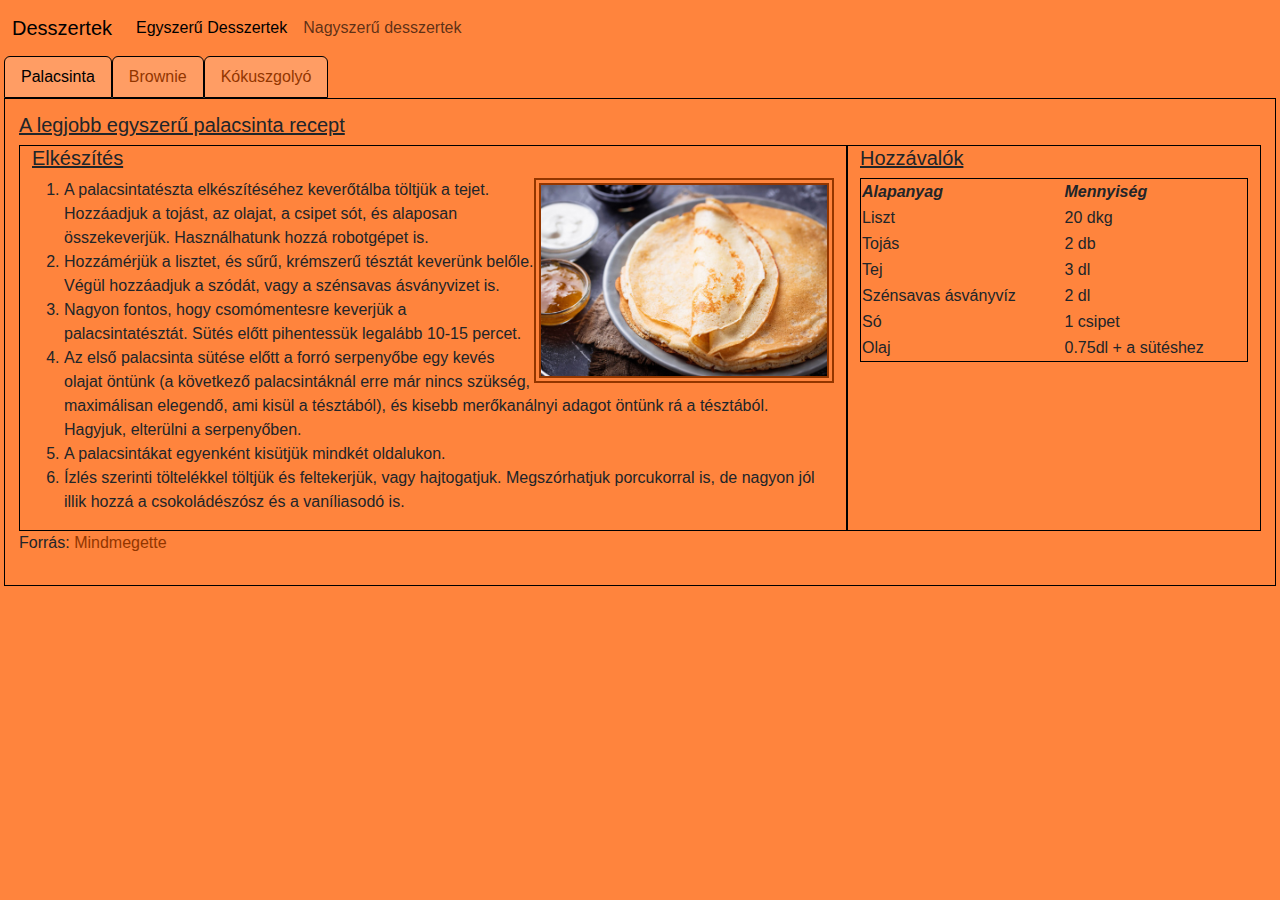
<file: finished_html/egyszeru.html>
<!doctype html>
<html lang="hu">

<head>
  <meta charset="utf-8">
  <meta name="viewport" content="width=device-width, initial-scale=1">
  <title>Egyszerű receptek</title>
  <link href="https://cdn.jsdelivr.net/npm/bootstrap@5.3.3/dist/css/bootstrap.min.css" rel="stylesheet"
    integrity="sha384-QWTKZyjpPEjISv5WaRU9OFeRpok6YctnYmDr5pNlyT2bRjXh0JMhjY6hW+ALEwIH" crossorigin="anonymous">
  <script src="https://cdn.jsdelivr.net/npm/bootstrap@5.3.3/dist/js/bootstrap.bundle.min.js"
    integrity="sha384-YvpcrYf0tY3lHB60NNkmXc5s9fDVZLESaAA55NDzOxhy9GkcIdslK1eN7N6jIeHz"
    crossorigin="anonymous"></script>
  <link rel="stylesheet" href="style.css">
  <link rel="icon" href="images/suti.png">
</head>

<body>
  <nav class="navbar navbar-expand-lg">
    <div class="container-fluid">
      <a class="navbar-brand" href="#">Desszertek</a>
      <button class="navbar-toggler" type="button" data-bs-toggle="collapse" data-bs-target="#navbarSupportedContent"
        aria-controls="navbarSupportedContent" aria-expanded="false" aria-label="Toggle navigation">
        <span class="navbar-toggler-icon"></span>
      </button>

      <div class="collapse navbar-collapse" id="navbarSupportedContent">
        <ul class="navbar-nav me-auto mb-2 mb-lg-0">
          <li class="nav-item">
            <a class="nav-link active" aria-current="page" href="#">Egyszerű Desszertek</a>
          </li>
          <li class="nav-item">
            <a class="nav-link" href="./nagyszeru.html">Nagyszerű desszertek</a>
          </li>
        </ul>
      </div>
    </div>
  </nav>
  <div id="receptek" class="ms-1 me-1">
    <ul class="nav nav-tabs receptekMenu" role="tablist">
      <li class="nav-item" role="presentation">
        <button class="nav-link active" id="palacsinta-tab" data-bs-toggle="tab" data-bs-target="#palacsinta-tab-pane"
          type="button" role="tab" aria-controls="palacsinta-tab" aria-selected="true">Palacsinta</button>
      </li>
      <li class="nav-item" role="presentation">
        <button class="nav-link" id="brownie-tab" data-bs-toggle="tab" data-bs-target="#brownie-tab-pane" type="button"
          role="tab" aria-controls="brownie-tab-pane" aria-selected="false">Brownie</button>
      </li>
      <li class="nav-item" role="presentation">
        <button class="nav-link" id="kokuszgolyo-tab" data-bs-toggle="tab" data-bs-target="#kokuszgolyo-tab-pane"
          type="button" role="tab" aria-controls="kokuszgolyo-tab-pane" aria-selected="false">Kókuszgolyó</button>
      </li>
    </ul>
    <div class="tab-content border border-black receptekContent">
      <div class="tab-pane fade show active" id="palacsinta-tab-pane" role="tabpanel" aria-labelledby="palacsinta-tab"
        tabindex="0">
        <div class="tab-content-inner p-1">
          <h5>A legjobb egyszerű palacsinta recept</h5>
          <div class="row ms-0 me-0">
            <div class="col-md-8 border border-black">
              <h5>Elkészítés</h5>
              <img src="images/palacsinta.jpg" alt="Palacsinta készen" title="Palacsinta készen">
              <ol>
                <li>A palacsintatészta elkészítéséhez keverőtálba töltjük a tejet. Hozzáadjuk a tojást, az olajat, a
                  csipet sót, és alaposan összekeverjük. Használhatunk hozzá robotgépet is.</li>
                <li>Hozzámérjük a lisztet, és sűrű, krémszerű tésztát keverünk belőle. Végül hozzáadjuk a szódát, vagy a
                  szénsavas ásványvizet is.</li>
                <li>Nagyon fontos, hogy csomómentesre keverjük a palacsintatésztát. Sütés előtt pihentessük legalább
                  10-15 percet.</li>
                <li>Az első palacsinta sütése előtt a forró serpenyőbe egy kevés olajat öntünk (a következő
                  palacsintáknál erre már nincs szükség, maximálisan elegendő, ami kisül a tésztából), és kisebb
                  merőkanálnyi adagot öntünk rá a tésztából. Hagyjuk, elterülni a serpenyőben.</li>
                <li>A palacsintákat egyenként kisütjük mindkét oldalukon.</li>
                <li>Ízlés szerinti töltelékkel töltjük és feltekerjük, vagy hajtogatjuk. Megszórhatjuk porcukorral is,
                  de nagyon jól illik hozzá a csokoládészósz és a vaníliasodó is. </li>
              </ol>
            </div>
            <div class="col-md-4 border border-black">
              <h5>Hozzávalók</h5>
              <table class="border border-black osszetevok">
                <tr>
                  <th>Alapanyag</th>
                  <th>Mennyiség</th>
                </tr>
                <tr>
                  <td>Liszt</td>
                  <td>20 dkg</td>
                </tr>
                <tr>
                  <td>Tojás</td>
                  <td>2 db</td>
                </tr>
                <tr>
                  <td>Tej</td>
                  <td>3 dl</td>
                </tr>
                <tr>
                  <td>Szénsavas ásványvíz</td>
                  <td>2 dl</td>
                </tr>
                <tr>
                  <td>Só</td>
                  <td>1 csipet</td>
                </tr>
                <tr>
                  <td>Olaj</td>
                  <td>0.75dl + a sütéshez</td>
                </tr>
              </table>
            </div>
          </div>
          <div class="footerss">
            <p>Forrás: <a href="https://www.mindmegette.hu/a-legjobb-palacsintateszta.recept/" target="_blank">Mindmegette</a></p>
          </div>
        </div>
      </div>
      <div class="tab-pane fade" id="brownie-tab-pane" role="tabpanel" aria-labelledby="brownie-tab" tabindex="0">
        <div class="tab-content-inner p-1">
          <h5>Duplacsokis brownie egyszerűen</h5>
          <div class="row ms-0 me-0">
            <div class="col-md-8 border border-black">
              <h5>Elkészítés</h5>
              <img src="images/brownie.jpg" alt="Brownie készen" title="Brownie készen">
              <ol>
                <li>A duplacsokis brownie elkészítéséhez a vajat és a csokidarabok kétharmadát egy nagyobb üvegtálba
                  tesszük, és a mikróban másfél perc alatt megolvasztjuk. Ha kivettük, 3 percig pihentetjük, hogy a
                  csokoládé teljesen felolvadjon a vajban, és egy kicsit besűrűsödjön, majd simára keverjük a masszát.
                </li>
                <li>Beletesszük a cukrokat, a sót és a vaníliakivonatot, majd alaposan összedolgozzuk. Ha összeállt a
                  cukros massza, beletesszük a tojásokat, beleszitáljuk a lisztet és a kakaóport, összekeverjük, majd
                  maradék csokit is hozzáadjuk, és egyenletesen elkeverjük.</li>
                <li>Olajspray-vel befújt, sütőpapírral bélelt tepsibe öntjük a tésztát, és 180 fokon 35-40 perc alatt
                  készre sütjük. </li>

              </ol>
            </div>
            <div class="col-md-4 border border-black">
              <h5>Hozzávalók</h5>
              <table class="border border-black osszetevok">
                <tr>
                  <th>Alapanyag</th>
                  <th>Mennyiség</th>
                </tr>
                <tr>
                  <td>Vaj</td>
                  <td>23 dkg</td>
                </tr>
                <tr>
                  <td>Étcsokoládé</td>
                  <td>26 dkg</td>
                </tr>
                <tr>
                  <td>Porcukor</td>
                  <td>30 dkg</td>
                </tr>
                <tr>
                  <td>Barna cukor</td>
                  <td>16.5 dkg</td>
                </tr>
                <tr>
                  <td>Só</td>
                  <td>1 tk</td>
                </tr>
                <tr>
                  <td>Vaníliakivonat</td>
                  <td>1 tk</td>
                </tr>
                <tr>
                  <td>Tojás</td>
                  <td>3 db</td>
                </tr>
                <tr>
                  <td>Teljes kiörlésű liszt</td>
                  <td>15.5 dkg</td>
                </tr>
                <tr>
                  <td>Kakaópor</td>
                  <td>4 dkg</td>
                </tr>
                <tr>
                  <td>Olajspray</td>
                </tr>
              </table>
            </div>
          </div>
          <div class="footers">
            <p>Forrás: <a href="https://www.mindmegette.hu/duplacsokis-brownie-egyszeruen.recept/" target="_blank">Mindmegette</a></p>
          </div>
        </div>
      </div>
      <div class="tab-pane fade" id="kokuszgolyo-tab-pane" role="tabpanel" aria-labelledby="kokuszgolyo-tab"
        tabindex="0">
        <div class="tab-content-inner p-1">
          <h5>Kókuszgolyó pofonegyszerűen</h5>
          <div class="row ms-0 me-0">
            <div class="col-md-8 border border-black">
              <h5>Elkészítés</h5>
              <img src="images/kokuszgolyo.jpg" alt="Kókuszgolyó készen" title="Kókuszgolyó készen">
              <ol>
                <li>A kókuszgolyó elkészítéséhez a háztartási kekszet ledaráljuk, elkeverjük a szobahőmérsékletű vajjal,
                  a porcukorral, a vaníliás cukorral, a kakaóval, a tejjel és a rumaromával.
                </li>
                <li>Nedves kézzel golyókat formálunk a masszából, és egyenként megforgatjuk őket a kókuszreszelékben.
                </li>
                <li>A kész kókuszgolyókat fóliával letakarva kb. 2 órára a hűtőszekrénybe tesszük, hogy megkeményedjenek
                  egy kicsit.</li>

              </ol>
            </div>
            <div class="col-md-4 border border-black">
              <h5>Hozzávalók</h5>
              <table class="border border-black osszetevok">
                <tr>
                  <th>Alapanyag</th>
                  <th>Mennyiség</th>
                </tr>
                <tr>
                  <td>Darált háztartási keksz</td>
                  <td>50 dkg</td>
                </tr>
                <tr>
                  <td>Vaj</td>
                  <td>10 dkg</td>
                </tr>
                <tr>
                  <td>Porcukor</td>
                  <td>10 dkg</td>
                </tr>
                <tr>
                  <td>Vaniliás cukor</td>
                  <td>1 csomag</td>
                </tr>
                <tr>
                  <td>Kakaó</td>
                  <td>2 ek</td>
                </tr>
                <tr>
                  <td>Tej</td>
                  <td>2 dl</td>
                </tr>
                <tr>
                  <td>Rumaroma</td>
                  <td>0.5 tk</td>
                </tr>
                <tr>
                  <td>Kókuszreszelék</td>
                  <td>10 dkg</td>
                </tr>

              </table>
            </div>
          </div>
          <div class="footers">
            <p>Forrás: <a href="https://www.mindmegette.hu/kokuszgolyo-pofonegyszeruen.recept/" target="_blank">Mindmegette</a></p>
          </div>
        </div>
      </div>
    </div>
</body>
</html>
</file>
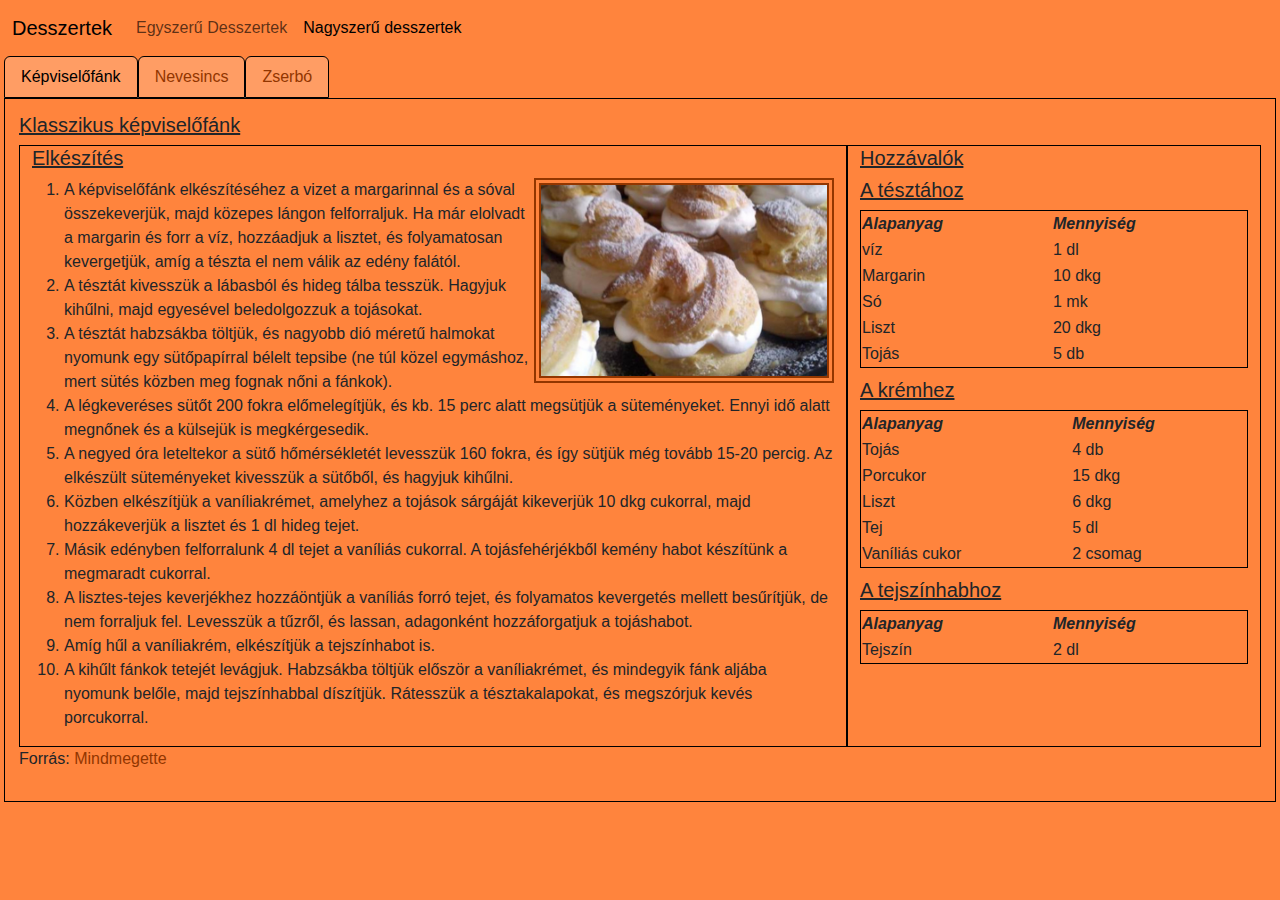
<file: finished_html/nagyszeru.html>
<!doctype html>
<html lang="en">

<head>
  <meta charset="utf-8">
  <meta name="viewport" content="width=device-width, initial-scale=1">
  <title>Nagyszerű receptek</title>
  <link href="https://cdn.jsdelivr.net/npm/bootstrap@5.3.3/dist/css/bootstrap.min.css" rel="stylesheet"
    integrity="sha384-QWTKZyjpPEjISv5WaRU9OFeRpok6YctnYmDr5pNlyT2bRjXh0JMhjY6hW+ALEwIH" crossorigin="anonymous">
  <script src="https://cdn.jsdelivr.net/npm/bootstrap@5.3.3/dist/js/bootstrap.bundle.min.js"
    integrity="sha384-YvpcrYf0tY3lHB60NNkmXc5s9fDVZLESaAA55NDzOxhy9GkcIdslK1eN7N6jIeHz"
    crossorigin="anonymous"></script>
  <link rel="stylesheet" href="style.css">
  <link rel="icon" href="images/suti.png">
</head>

<body>

  <nav class="navbar navbar-expand-lg">
    <div class="container-fluid">
      <a class="navbar-brand" href="#">Desszertek</a>
      <button class="navbar-toggler" type="button" data-bs-toggle="collapse" data-bs-target="#navbarSupportedContent"
        aria-controls="navbarSupportedContent" aria-expanded="false" aria-label="Toggle navigation">
        <span class="navbar-toggler-icon"></span>
      </button>

      <div class="collapse navbar-collapse" id="navbarSupportedContent">
        <ul class="navbar-nav me-auto mb-2 mb-lg-0">
          <li class="nav-item">
            <a class="nav-link" aria-current="page" href="./egyszeru.html">Egyszerű Desszertek</a>
          </li>
          <li class="nav-item">
            <a class="nav-link active" href="#">Nagyszerű desszertek</a>
          </li>


        </ul>

      </div>
    </div>
  </nav>

  <div id="receptek" class="ms-1 me-1">

    <ul class="nav nav-tabs receptekMenu" role="tablist">
      <li class="nav-item" role="presentation">
        <button class="nav-link active" id="kepviselo-tab" data-bs-toggle="tab" data-bs-target="#kepviselo-tab-pane"
          type="button" role="tab" aria-controls="kepviselo-tab" aria-selected="true">Képviselőfánk</button>
      </li>
      <li class="nav-item" role="presentation">
        <button class="nav-link" id="nevesincs-tab" data-bs-toggle="tab" data-bs-target="#nevesincs-tab-pane"
          type="button" role="tab" aria-controls="nevesincs-tab-pane" aria-selected="false">Nevesincs</button>
      </li>
      <li class="nav-item" role="presentation">
        <button class="nav-link" id="zserbo-tab" data-bs-toggle="tab" data-bs-target="#zserbo-tab-pane" type="button"
          role="tab" aria-controls="zserbo-tab-pane" aria-selected="false">Zserbó</button>
      </li>
    </ul>
    <div class="tab-content border border-black receptekContent">
      <div class="tab-pane fade show active" id="kepviselo-tab-pane" role="tabpanel" aria-labelledby="kepviselo-tab"
        tabindex="0">
        <div class="tab-content-inner p-1">
          <h5>Klasszikus képviselőfánk</h5>
          <div class="row ms-0 me-0">
            <div class="col-md-8 border border-black">
              <h5>Elkészítés</h5>
              <img src="images/kepviselofank.jpg" alt="Klasszikus képviselőfánk" title="Klasszikus képviselőfánk">
              <ol>
                <li>A képviselőfánk elkészítéséhez a vizet a margarinnal és a sóval összekeverjük, majd
                  közepes lángon felforraljuk. Ha már elolvadt a margarin és forr a víz, hozzáadjuk a
                  lisztet, és folyamatosan kevergetjük, amíg a tészta el nem válik az edény falától.
                </li>
                <li>A tésztát kivesszük a lábasból és hideg tálba tesszük. Hagyjuk kihűlni, majd
                  egyesével beledolgozzuk a tojásokat.</li>
                <li>A tésztát habzsákba töltjük, és nagyobb dió méretű halmokat nyomunk egy sütőpapírral
                  bélelt tepsibe (ne túl közel egymáshoz, mert sütés közben meg fognak nőni a fánkok).
                </li>
                <li>A légkeveréses sütőt 200 fokra előmelegítjük, és kb. 15 perc alatt megsütjük a
                  süteményeket. Ennyi idő alatt megnőnek és a külsejük is megkérgesedik.</li>
                <li>A negyed óra leteltekor a sütő hőmérsékletét levesszük 160 fokra, és így sütjük még
                  tovább 15-20 percig. Az elkészült süteményeket kivesszük a sütőből, és hagyjuk
                  kihűlni.</li>
                <li>Közben elkészítjük a vaníliakrémet, amelyhez a tojások sárgáját kikeverjük 10 dkg
                  cukorral, majd hozzákeverjük a lisztet és 1 dl hideg tejet.</li>
                <li>Másik edényben felforralunk 4 dl tejet a vaníliás cukorral. A tojásfehérjékből
                  kemény habot készítünk a megmaradt cukorral.</li>
                <li>A lisztes-tejes keverjékhez hozzáöntjük a vaníliás forró tejet, és folyamatos
                  kevergetés mellett besűrítjük, de nem forraljuk fel. Levesszük a tűzről, és lassan,
                  adagonként hozzáforgatjuk a tojáshabot.</li>
                <li>Amíg hűl a vaníliakrém, elkészítjük a tejszínhabot is.</li>
                <li>A kihűlt fánkok tetejét levágjuk. Habzsákba töltjük először a vaníliakrémet, és
                  mindegyik fánk aljába nyomunk belőle, majd tejszínhabbal díszítjük. Rátesszük a
                  tésztakalapokat, és megszórjuk kevés porcukorral.</li>
              </ol>
            </div>
            <div class="col-md-4 border border-black">
              <h5>Hozzávalók</h5>
              <h5>A tésztához</h5>
              <table class="border border-black osszetevok">
                <tr>
                  <th>Alapanyag</th>
                  <th>Mennyiség</th>
                </tr>
                <tr>
                  <td>víz</td>
                  <td>1 dl</td>
                </tr>
                <tr>
                  <td>Margarin</td>
                  <td>10 dkg</td>
                </tr>
                <tr>
                  <td>Só</td>
                  <td>1 mk</td>
                </tr>
                <tr>
                  <td>Liszt</td>
                  <td>20 dkg</td>
                </tr>
                <tr>
                  <td>Tojás</td>
                  <td>5 db</td>
                </tr>

              </table>
              <h5>A krémhez</h5>
              <table class="border border-black osszetevok">
                <tr>
                  <th>Alapanyag</th>
                  <th>Mennyiség</th>
                </tr>
                <tr>
                  <td>Tojás</td>
                  <td>4 db</td>
                </tr>
                <tr>
                  <td>Porcukor</td>
                  <td>15 dkg</td>
                </tr>
                <tr>
                  <td>Liszt</td>
                  <td>6 dkg</td>
                </tr>
                <tr>
                  <td>Tej</td>
                  <td>5 dl</td>
                </tr>
                <tr>
                  <td>Vaníliás cukor</td>
                  <td>2 csomag</td>
                </tr>

              </table>
              <h5>A tejszínhabhoz</h5>
              <table class="border border-black osszetevok">
                <tr>
                  <th>Alapanyag</th>
                  <th>Mennyiség</th>
                </tr>
                <tr>
                  <td>Tejszín</td>
                  <td>2 dl</td>
                </tr>

              </table>
            </div>
          </div>
          <div class="footerss">
            <p>Forrás: <a href="https://www.mindmegette.hu/klasszikus-kepviselofank.recept/" target="_blank">Mindmegette</a>
            </p>
          </div>

        </div>

      </div>
      <div class="tab-pane fade" id="nevesincs-tab-pane" role="tabpanel" aria-labelledby="nevesincs-tab" tabindex="0">
        <div class="tab-content-inner p-1">
          <h5>Nevesincs krémes</h5>
          <div class="row ms-0 me-0">
            <div class="col-md-8 border border-black">
              <h5>Elkészítés</h5>
              <img src="images/nevesincs.jpg" alt="Nevesincs készen" title="Nevesincs készen">
              <ol>
                <li>A tészta hozzávalóit összegyúrjuk, 3-4 órát állni hagyjuk, hűtőbe tesszük.</li>
                <li>A tésztát 2 egyenlő részre osztjukés az egyiket 22*34 cm-es tepsi hátulján, 180
                  fokon 8-10 perc alatt megsütjük.</li>
                <li>A másik tésztát is kinyújtjuk, majd belefektetjük a tepsibe.</li>
                <li>A töltelékhez hozzávalóit elkészítjük az egész tojásokat a cukorral 12 perc alatt
                  habosra keverjük. A diót, kakaóport a sütőporral elkeverjük, majd óvatosan a tojásos
                  masszába keverjük.</li>
                <li>A kész tölteléket a tésztára öntjük és 180 fokra melegített sütőben megsütjük kb 30
                  perc alatt. Tűpróbát végezzünk!</li>
                <li>A krémhez a tejben elkeverjük a pudingporokat, majd sűrűre felfőzzük. Még langyosan
                  hozzáadjuk a cukrot és a margarint, majd alaposan kihabosítjuk.</li>
                <li>A kész krémet a diós rétegre kenjük, befedjük az előzőleg megsütött lappal és egy
                  éjszakára hűvös helyre tesszük.</li>
                <li>Másnap porcukorral megszórjuk, ízlés szerint felszeleteljük és tálaljuk.</li>
              </ol>
            </div>
            <div class="col-md-4 border border-black">
              <h5>Hozzávalók</h5>
              <h5>A tésztához</h5>
              <table class="border border-black osszetevok">
                <tr>
                  <th>Alapanyag</th>
                  <th>Mennyiség</th>
                </tr>
                <tr>
                  <td>Lisz</td>
                  <td>10 dkg</td>
                </tr>
                <tr>
                  <td>Margarin</td>
                  <td>16 dkg</td>
                </tr>
                <tr>
                  <td>Tojássárgája</td>
                  <td>1 db</td>
                </tr>
                <tr>
                  <td>Só</td>
                  <td>1 csipet</td>
                </tr>
                <tr>
                  <td>Víz</td>
                  <td>3 ek</td>
                </tr>

              </table>
              <h5>A töltelékhez</h5>
              <table class="border border-black osszetevok">
                <tr>
                  <th>Alapanyag</th>
                  <th>Mennyiség</th>
                </tr>
                <tr>
                  <td>Tojás</td>
                  <td>6 db</td>
                </tr>
                <tr>
                  <td>Cukor</td>
                  <td>20 dkg</td>
                </tr>
                <tr>
                  <td>Darált dió</td>
                  <td>15 dkg</td>
                </tr>
                <tr>
                  <td>Kakaópor</td>
                  <td>4 ek</td>
                </tr>
                <tr>
                  <td>Sütőpor</td>
                  <td>12 g</td>
                </tr>

              </table>
              <h5>A krémhez</h5>
              <table class="border border-black osszetevok">
                <tr>
                  <th>Alapanyag</th>
                  <th>Mennyiség</th>
                </tr>
                <tr>
                  <td>Tej</td>
                  <td>5 dl</td>
                </tr>
                <tr>
                  <td>Vaníliás cukor</td>
                  <td>2 csomag</td>
                </tr>
                <tr>
                  <td>Margarin</td>
                  <td>15 dkg/td>
                </tr>
                <tr>
                  <td>Cukor</td>
                  <td>15 dkg</td>
                </tr>

              </table>
            </div>
          </div>
          <div class="footers">
            <p>Forrás: <a href="https://receptneked.hu/edes-sutemenyek/nevesincs-kremes/" target="_blank">Receptneked.hu</a>
            </p>
          </div>
        </div>
      </div>
      <div class="tab-pane fade" id="zserbo-tab-pane" role="tabpanel" aria-labelledby="zserbo-tab" tabindex="0">
        <div class="tab-content-inner p-1">
          <h5>Zserbó – az eredeti</h5>
          <div class="row ms-0 me-0">
            <div class="col-md-8 border border-black">
              <h5>Elkészítés</h5>
              <ol>
                <li>A meglangyosított tejet összekeverjük 1 tk cukorral, majd belemorzsoljuk az
                  élesztőt, és hagyjuk felfutni.</li>
                <li>A lisztben elmorzsoljuk a felkockázott, hideg vajat. Hozzáadjuk a sót, a megmaradt
                  cukrot, a felfuttatott élesztőt, valamint a tojássárgájákat, és alaposan
                  összedolgozzuk az egészet. Az így kapott tésztát három egyenlő részre osztjuk, majd
                  folpakba csomagolva mindegyiket 1 órán keresztül kelesztjük.
                </li>
                <li>A töltelékhez összekeverjük a darált diót, a porcukrot és a vaníliás cukrot. A
                  lekvárt simára keverjük.</li>
                <li>Lisztezett deszkán kinyújtjuk a megkelt tésztákat kb. 30 × 40 cm-es téglalapokká.
                  Elosztjuk két tésztalapon a lekvárt és a diós tölteléket, egymásra helyezzük őket,
                  ezután befedjük az utolsó lappal.</li>
                <li>A zserbót tepsibe tesszük, és 170 fokra előmelegített sütőben 40-45 percig sütjük.
                  Kivesszük, és hagyjuk kihűlni.</li>
                <li>A csokimázhoz sűrű szirupot főzünk a cukorból és 1 dl forró vízből. A tűzről levéve
                  beleszórjuk a felaprított étcsokoládét, és kevergetve hagyjuk felolvadni. Ha kihűlt,
                  de még folyós, belekeverünk 1/2 tk vizet és a villával felvert tojásfehérjét.</li>
                <li>A mázt a süti tetejére simítjuk, és hagyjuk megszilárdulni. Felszeletelve kínáljuk.
                </li>

              </ol>
            </div>
            <div class="col-md-4 border border-black ">
              <h5>Hozzávalók</h5>
              <h5>A tésztához</h5>
              <table class="border border-black osszetevok">
                <tr>
                  <th>Alapanyag</th>
                  <th>Mennyiség</th>
                </tr>
                <tr>
                  <td>Tej</td>
                  <td>1.5 dl</td>
                </tr>
                <tr>
                  <td>Cukor</td>
                  <td>5 dkg</td>
                </tr>
                <tr>
                  <td>Élesztő</td>
                  <td>1.5 dkg</td>
                </tr>
                <tr>
                  <td>Liszt</td>
                  <td>50 dkg</td>
                </tr>
                <tr>
                  <td>Vaj</td>
                  <td>15 dkg</td>
                </tr>
                <tr>
                  <td>Só</td>
                  <td>1 csipet</td>
                </tr>
                <tr>
                  <td>Tojássárgája</td>
                  <td>2 db</td>
                </tr>

              </table>
              <h5>A töltelékhez</h5>
              <table class="border border-black osszetevok">
                <tr>
                  <th>Alapanyag</th>
                  <th>Mennyiség</th>
                </tr>
                <tr>
                  <td>Darált dió</td>
                  <td>25 dkg</td>
                </tr>
                <tr>
                  <td>Porcukor</td>
                  <td>20 dkg</td>
                </tr>
                <tr>
                  <td>Vaníliás cukor</td>
                  <td>2 dkg</td>
                </tr>
                <tr>
                  <td>Baracklekvár</td>
                  <td>75 dkg</td>
                </tr>
              </table>
              <h5>A mázhoz</h5>
              <table class="border border-black osszetevok">
                <tr>
                  <th>Alapanyag</th>
                  <th>Mennyiség</th>
                </tr>
                <tr>
                  <td>Cukor</td>
                  <td>15 dkg</td>
                </tr>
                <tr>
                  <td>Étcsokoládé</td>
                  <td>10 dkg</td>
                </tr>
                <tr>
                  <td>Tojásfehérje</td>
                  <td>1 db</td>
                </tr>

              </table>
            </div>
          </div>
          <div class="footers">
            <p>Forrás: <a href="https://www.mindmegette.hu/zserbo-az-eredeti-recept.recept/" target="_blank">Mindmegette</a>
            </p>
          </div>
        </div>
      </div>
    </div>
  </div>


</body>

</html>
</file>
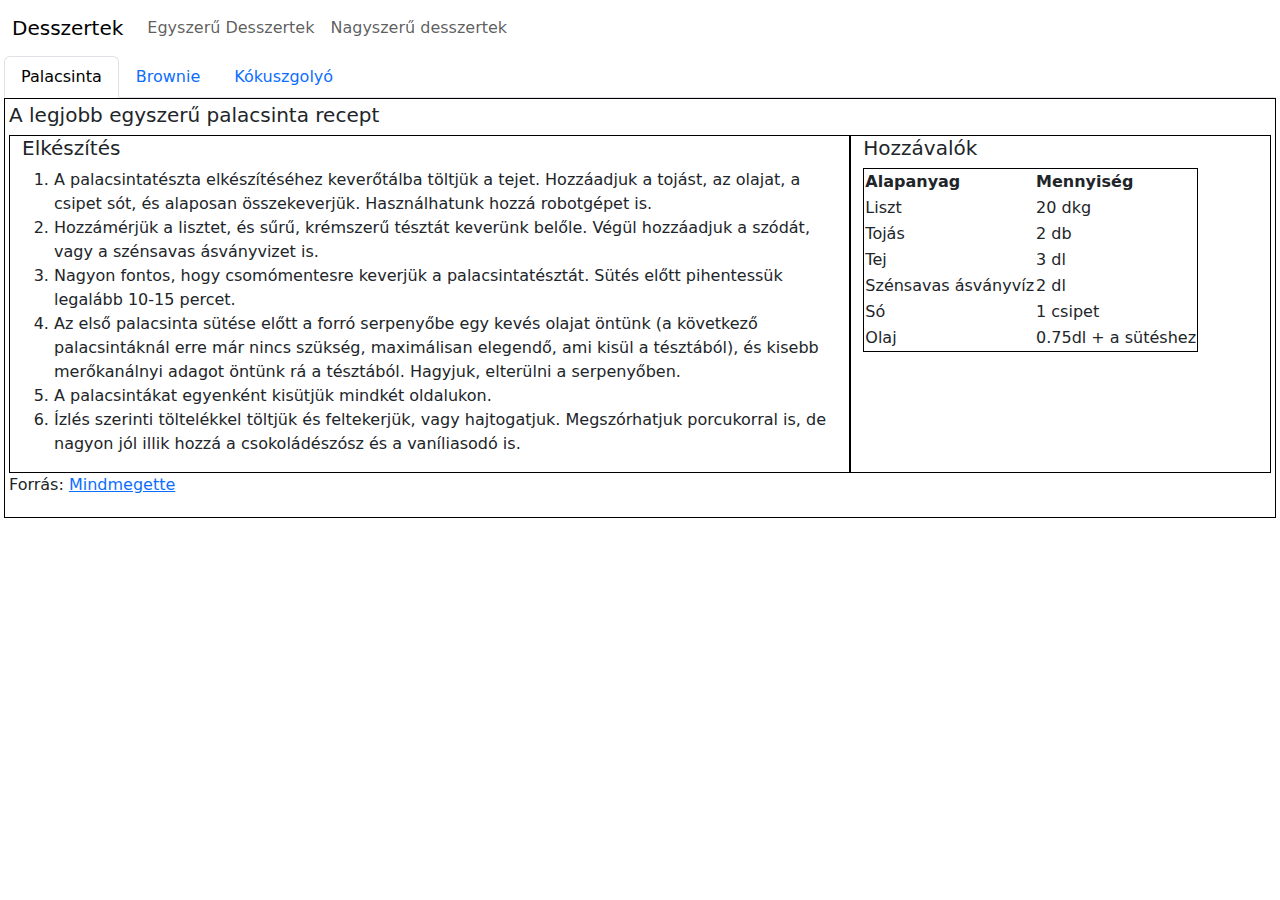
<file: html/egyszeru.html>
<!doctype html>
<html >

<head>
  
  <meta name="viewport" content="width=device-width, initial-scale=1">
  <title>Egyszerű receptek</title>
  <link href="https://cdn.jsdelivr.net/npm/bootstrap@5.3.3/dist/css/bootstrap.min.css" rel="stylesheet"
    integrity="sha384-QWTKZyjpPEjISv5WaRU9OFeRpok6YctnYmDr5pNlyT2bRjXh0JMhjY6hW+ALEwIH" crossorigin="anonymous">
  <script src="https://cdn.jsdelivr.net/npm/bootstrap@5.3.3/dist/js/bootstrap.bundle.min.js"
    integrity="sha384-YvpcrYf0tY3lHB60NNkmXc5s9fDVZLESaAA55NDzOxhy9GkcIdslK1eN7N6jIeHz"
    crossorigin="anonymous"></script>
  
</head>

<body>
  <nav class="navbar navbar-expand-lg">
    <div class="container-fluid">
      <a class="navbar-brand" href="#">Desszertek</a>
      <button class="navbar-toggler" type="button" data-bs-toggle="collapse" data-bs-target="#navbarSupportedContent"
        aria-controls="navbarSupportedContent" aria-expanded="false" aria-label="Toggle navigation">
        <span class="navbar-toggler-icon"></span>
      </button>

      <div class="collapse navbar-collapse" id="navbarSupportedContent">
        <ul class="navbar-nav me-auto mb-2 mb-lg-0">
          <li class="nav-item">
            <a class="nav-link" aria-current="page" href="">Egyszerű Desszertek</a>
          </li>
          <li class="nav-item">
            <a class="nav-link" href="">Nagyszerű desszertek</a>
          </li>
        </ul>
      </div>
    </div>
  </nav>
  <div id="receptek" class="ms-1 me-1">
    <ul class="nav nav-tabs receptekMenu" role="tablist">
      <li class="nav-item" role="presentation">
        <button class="nav-link active" id="palacsinta-tab" data-bs-toggle="tab" data-bs-target="#palacsinta-tab-pane"
          type="button" role="tab" aria-controls="palacsinta-tab" aria-selected="true">Palacsinta</button>
      </li>
      <li class="nav-item" role="presentation">
        <button class="nav-link" id="brownie-tab" data-bs-toggle="tab" data-bs-target="#brownie-tab-pane" type="button"
          role="tab" aria-controls="brownie-tab-pane" aria-selected="false">Brownie</button>
      </li>
      <li class="nav-item" role="presentation">
        <button class="nav-link" id="kokuszgolyo-tab" data-bs-toggle="tab" data-bs-target="#kokuszgolyo-tab-pane"
          type="button" role="tab" aria-controls="kokuszgolyo-tab-pane" aria-selected="false">Kókuszgolyó</button>
      </li>
    </ul>
    <div class="tab-content border border-black receptekContent">
      <div class="tab-pane fade show active" id="palacsinta-tab-pane" role="tabpanel" aria-labelledby="palacsinta-tab"
        tabindex="0">
        <div class="tab-content-inner p-1">
          <h5>A legjobb egyszerű palacsinta recept</h5>
          <div class="row ms-0 me-0">
            <div class="col-md-8 border border-black">
              <h5>Elkészítés</h5>
              <ol>
                <li>A palacsintatészta elkészítéséhez keverőtálba töltjük a tejet. Hozzáadjuk a tojást, az olajat, a
                  csipet sót, és alaposan összekeverjük. Használhatunk hozzá robotgépet is.</li>
                <li>Hozzámérjük a lisztet, és sűrű, krémszerű tésztát keverünk belőle. Végül hozzáadjuk a szódát, vagy a
                  szénsavas ásványvizet is.</li>
                <li>Nagyon fontos, hogy csomómentesre keverjük a palacsintatésztát. Sütés előtt pihentessük legalább
                  10-15 percet.</li>
                <li>Az első palacsinta sütése előtt a forró serpenyőbe egy kevés olajat öntünk (a következő
                  palacsintáknál erre már nincs szükség, maximálisan elegendő, ami kisül a tésztából), és kisebb
                  merőkanálnyi adagot öntünk rá a tésztából. Hagyjuk, elterülni a serpenyőben.</li>
                <li>A palacsintákat egyenként kisütjük mindkét oldalukon.</li>
                <li>Ízlés szerinti töltelékkel töltjük és feltekerjük, vagy hajtogatjuk. Megszórhatjuk porcukorral is,
                  de nagyon jól illik hozzá a csokoládészósz és a vaníliasodó is. </li>
              </ol>
            </div>
            <div class="col-md-4 border border-black">
              <h5>Hozzávalók</h5>
              <table class="border border-black osszetevok">
                <tr>
                  <th>Alapanyag</th>
                  <th>Mennyiség</th>
                </tr>
                <tr>
                  <td>Liszt</td>
                  <td>20 dkg</td>
                </tr>
                <tr>
                  <td>Tojás</td>
                  <td>2 db</td>
                </tr>
                <tr>
                  <td>Tej</td>
                  <td>3 dl</td>
                </tr>
                <tr>
                  <td>Szénsavas ásványvíz</td>
                  <td>2 dl</td>
                </tr>
                <tr>
                  <td>Só</td>
                  <td>1 csipet</td>
                </tr>
                <tr>
                  <td>Olaj</td>
                  <td>0.75dl + a sütéshez</td>
                </tr>
              </table>
            </div>
          </div>
          <div class="footerss">
            <p>Forrás: <a href="https://www.mindmegette.hu/a-legjobb-palacsintateszta.recept/">Mindmegette</a></p>
          </div>
        </div>
      </div>
      <div class="tab-pane fade" id="brownie-tab-pane" role="tabpanel" aria-labelledby="brownie-tab" tabindex="0">
        <div class="tab-content-inner p-1">
          <h5>Duplacsokis brownie egyszerűen</h5>
          <div class="row ms-0 me-0">
            <div class="col-md-8 border border-black">
              <h5>Elkészítés</h5>
              <ol>
                <li>A duplacsokis brownie elkészítéséhez a vajat és a csokidarabok kétharmadát egy nagyobb üvegtálba
                  tesszük, és a mikróban másfél perc alatt megolvasztjuk. Ha kivettük, 3 percig pihentetjük, hogy a
                  csokoládé teljesen felolvadjon a vajban, és egy kicsit besűrűsödjön, majd simára keverjük a masszát.
                </li>
                <li>Beletesszük a cukrokat, a sót és a vaníliakivonatot, majd alaposan összedolgozzuk. Ha összeállt a
                  cukros massza, beletesszük a tojásokat, beleszitáljuk a lisztet és a kakaóport, összekeverjük, majd
                  maradék csokit is hozzáadjuk, és egyenletesen elkeverjük.</li>
                <li>Olajspray-vel befújt, sütőpapírral bélelt tepsibe öntjük a tésztát, és 180 fokon 35-40 perc alatt
                  készre sütjük. </li>
              </ol>
            </div>
            <div class="col-md-4 border border-black">
              <h5>Hozzávalók</h5>
              <table class="border border-black osszetevok">
                <tr>
                  <th>Alapanyag</th>
                  <th>Mennyiség</th>
                </tr>
                <tr>
                  <td>Vaj</td>
                  <td>23 dkg</td>
                </tr>
                <tr>
                  <td>Étcsokoládé</td>
                  <td>26 dkg</td>
                </tr>
                <tr>
                  <td>Porcukor</td>
                  <td>30 dkg</td>
                </tr>
                <tr>
                  <td>Barna cukor</td>
                  <td>16.5 dkg</td>
                </tr>
                <tr>
                  <td>Só</td>
                  <td>1 tk</td>
                </tr>
                <tr>
                  <td>Vaníliakivonat</td>
                  <td>1 tk</td>
                </tr>
                <tr>
                  <td>Tojás</td>
                  <td>3 db</td>
                </tr>
                <tr>
                  <td>Teljes kiörlésű liszt</td>
                  <td>15.5 dkg</td>
                </tr>
                <tr>
                  <td>Kakaópor</td>
                  <td>4 dkg</td>
                </tr>
                <tr>
                  <td>Olajspray</td>
                </tr>
              </table>
            </div>
          </div>
          <div class="footers">
            <p>Forrás: <a href="https://www.mindmegette.hu/duplacsokis-brownie-egyszeruen.recept/">Mindmegette</a></p>
          </div>
        </div>
      </div>
      <div class="tab-pane fade" id="kokuszgolyo-tab-pane" role="tabpanel" aria-labelledby="kokuszgolyo-tab"
        tabindex="0">
        <div class="tab-content-inner p-1">
          <h5>Kókuszgolyó pofonegyszerűen</h5>
          <div class="row ms-0 me-0">
            <div class="col-md-8 border border-black">
              <h5>Elkészítés</h5>
              <ol>
                <li>A kókuszgolyó elkészítéséhez a háztartási kekszet ledaráljuk, elkeverjük a szobahőmérsékletű vajjal,
                  a porcukorral, a vaníliás cukorral, a kakaóval, a tejjel és a rumaromával.
                </li>
                <li>Nedves kézzel golyókat formálunk a masszából, és egyenként megforgatjuk őket a kókuszreszelékben.
                </li>
                <li>A kész kókuszgolyókat fóliával letakarva kb. 2 órára a hűtőszekrénybe tesszük, hogy megkeményedjenek
                  egy kicsit.</li>
              </ol>
            </div>
            <div class="col-md-4 border border-black">
              <h5>Hozzávalók</h5>
              <table class="border border-black osszetevok">
                <tr>
                  <th>Alapanyag</th>
                  <th>Mennyiség</th>
                </tr>
                <tr>
                  <td>Darált háztartási keksz</td>
                  <td>50 dkg</td>
                </tr>
                <tr>
                  <td>Vaj</td>
                  <td>10 dkg</td>
                </tr>
                <tr>
                  <td>Porcukor</td>
                  <td>10 dkg</td>
                </tr>
                <tr>
                  <td>Vaniliás cukor</td>
                  <td>1 csomag</td>
                </tr>
                <tr>
                  <td>Kakaó</td>
                  <td>2 ek</td>
                </tr>
                <tr>
                  <td>Tej</td>
                  <td>2 dl</td>
                </tr>
                <tr>
                  <td>Rumaroma</td>
                  <td>0.5 tk</td>
                </tr>
                <tr>
                  <td>Kókuszreszelék</td>
                  <td>10 dkg</td>
                </tr>

              </table>
            </div>
          </div>
          <div class="footers">
            <p>Forrás: <a href="https://www.mindmegette.hu/kokuszgolyo-pofonegyszeruen.recept/">Mindmegette</a></p>
          </div>
        </div>
      </div>
    </div>
</body>
</html>
</file>
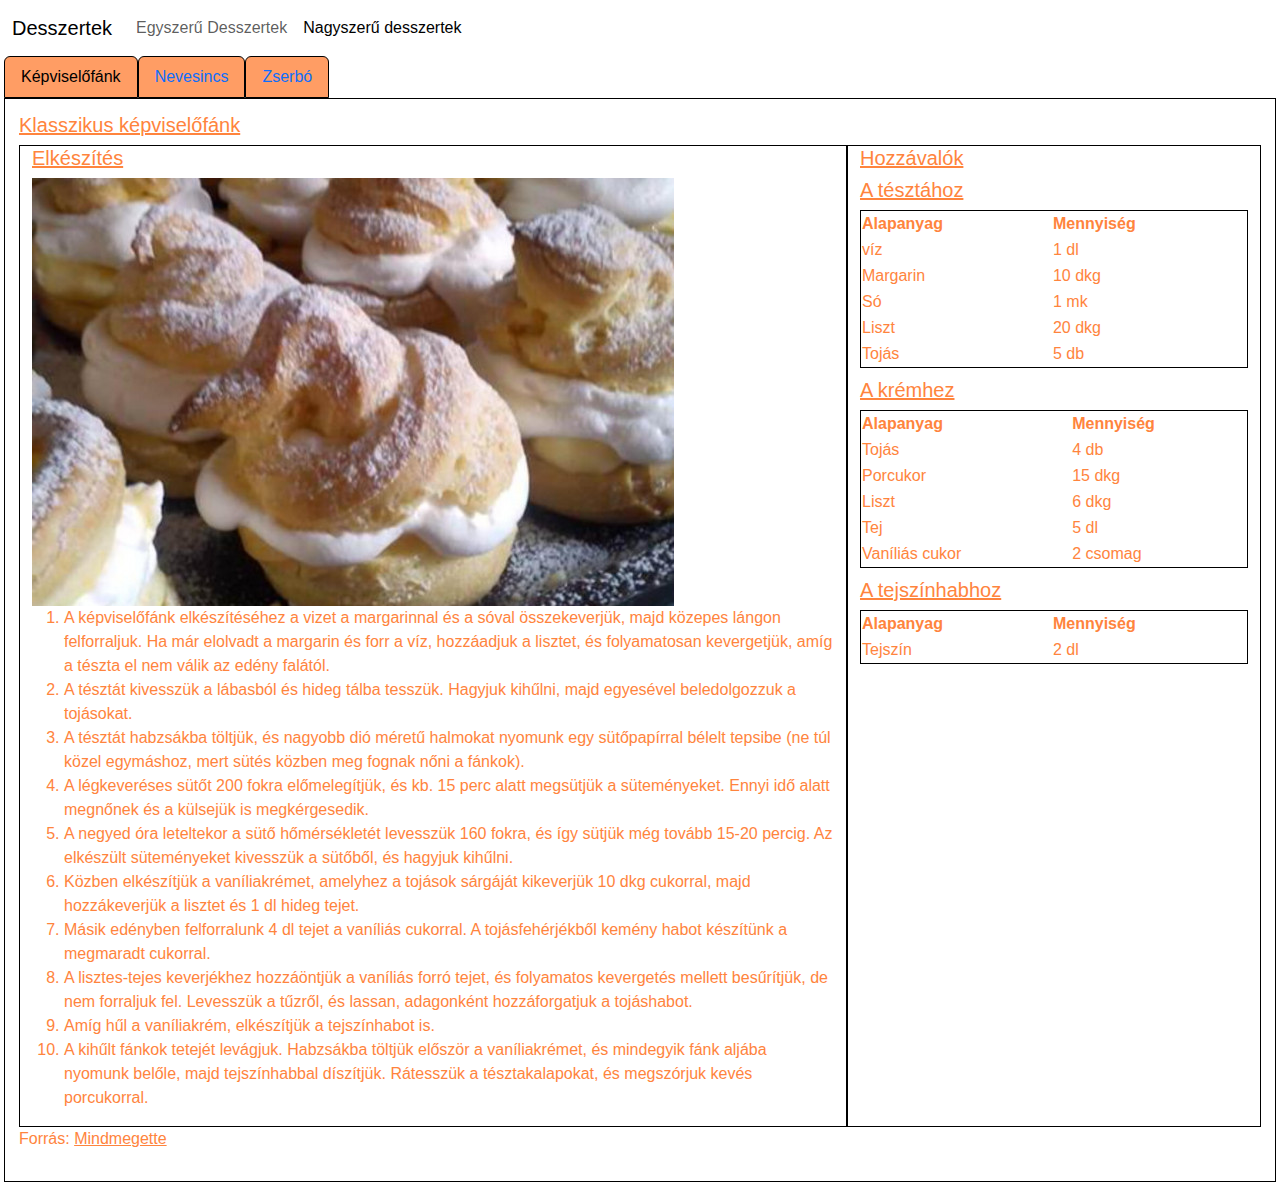
<file: html/nagyszeru.html>
<!doctype html>
<html lang="en">

<head>
    <meta charset="utf-8">
    <meta name="viewport" content="width=device-width, initial-scale=1">
    <title>Nagyszerű receptek</title>
    <link href="https://cdn.jsdelivr.net/npm/bootstrap@5.3.3/dist/css/bootstrap.min.css" rel="stylesheet"
        integrity="sha384-QWTKZyjpPEjISv5WaRU9OFeRpok6YctnYmDr5pNlyT2bRjXh0JMhjY6hW+ALEwIH" crossorigin="anonymous">
    <script src="https://cdn.jsdelivr.net/npm/bootstrap@5.3.3/dist/js/bootstrap.bundle.min.js"
        integrity="sha384-YvpcrYf0tY3lHB60NNkmXc5s9fDVZLESaAA55NDzOxhy9GkcIdslK1eN7N6jIeHz"
        crossorigin="anonymous"></script>
    <link rel="stylesheet" href="style.css">
    <link rel="icon" href="images/suti.png">
</head>

<body>

    <nav class="navbar navbar-expand-lg">
        <div class="container-fluid">
            <a class="navbar-brand" href="#">Desszertek</a>
            <button class="navbar-toggler" type="button" data-bs-toggle="collapse"
                data-bs-target="#navbarSupportedContent" aria-controls="navbarSupportedContent" aria-expanded="false"
                aria-label="Toggle navigation">
                <span class="navbar-toggler-icon"></span>
            </button>

            <div class="collapse navbar-collapse" id="navbarSupportedContent">
                <ul class="navbar-nav me-auto mb-2 mb-lg-0">
                    <li class="nav-item">
                        <a class="nav-link" aria-current="page" href="./egyszeru.html">Egyszerű Desszertek</a>
                    </li>
                    <li class="nav-item">
                        <a class="nav-link active" href="#">Nagyszerű desszertek</a>
                    </li>


                </ul>

            </div>
        </div>
    </nav>

    <div id="receptek" class="ms-1 me-1">

        <ul class="nav nav-tabs receptekMenu" role="tablist">
            <li class="nav-item" role="presentation">
                <button class="nav-link active" id="kepviselo-tab" data-bs-toggle="tab"
                    data-bs-target="#kepviselo-tab-pane" type="button" role="tab" aria-controls="kepviselo-tab"
                    aria-selected="true">Képviselőfánk</button>
            </li>
            <li class="nav-item" role="presentation">
                <button class="nav-link" id="nevesincs-tab" data-bs-toggle="tab" data-bs-target="#nevesincs-tab-pane"
                    type="button" role="tab" aria-controls="nevesincs-tab-pane" aria-selected="false">Nevesincs</button>
            </li>
            <li class="nav-item" role="presentation">
                <button class="nav-link" id="zserbo-tab" data-bs-toggle="tab" data-bs-target="#zserbo-tab-pane"
                    type="button" role="tab" aria-controls="zserbo-tab-pane" aria-selected="false">Zserbó</button>
            </li>
        </ul>
        <div class="tab-content border border-black receptekContent">
            <div class="tab-pane fade show active" id="kepviselo-tab-pane" role="tabpanel"
                aria-labelledby="kepviselo-tab" tabindex="0">
                <div class="tab-content-inner p-1">
                    <h5>Klasszikus képviselőfánk</h5>
                    <div class="row ms-0 me-0">
                        <div class="col-md-8 border border-black">
                            <h5>Elkészítés</h5>
                            <img src="images/kepviselofank.jpg" alt="Képviselőfánk készen" title="Képviselőfánk készen">
                            <ol>
                                <li>A képviselőfánk elkészítéséhez a vizet a margarinnal és a sóval összekeverjük, majd
                                    közepes lángon felforraljuk. Ha már elolvadt a margarin és forr a víz, hozzáadjuk a
                                    lisztet, és folyamatosan kevergetjük, amíg a tészta el nem válik az edény falától.
                                </li>
                                <li>A tésztát kivesszük a lábasból és hideg tálba tesszük. Hagyjuk kihűlni, majd
                                    egyesével beledolgozzuk a tojásokat.</li>
                                <li>A tésztát habzsákba töltjük, és nagyobb dió méretű halmokat nyomunk egy sütőpapírral
                                    bélelt tepsibe (ne túl közel egymáshoz, mert sütés közben meg fognak nőni a fánkok).
                                </li>
                                <li>A légkeveréses sütőt 200 fokra előmelegítjük, és kb. 15 perc alatt megsütjük a
                                    süteményeket. Ennyi idő alatt megnőnek és a külsejük is megkérgesedik.</li>
                                <li>A negyed óra leteltekor a sütő hőmérsékletét levesszük 160 fokra, és így sütjük még
                                    tovább 15-20 percig. Az elkészült süteményeket kivesszük a sütőből, és hagyjuk
                                    kihűlni.</li>
                                <li>Közben elkészítjük a vaníliakrémet, amelyhez a tojások sárgáját kikeverjük 10 dkg
                                    cukorral, majd hozzákeverjük a lisztet és 1 dl hideg tejet.</li>
                                <li>Másik edényben felforralunk 4 dl tejet a vaníliás cukorral. A tojásfehérjékből
                                    kemény habot készítünk a megmaradt cukorral.</li>
                                <li>A lisztes-tejes keverjékhez hozzáöntjük a vaníliás forró tejet, és folyamatos
                                    kevergetés mellett besűrítjük, de nem forraljuk fel. Levesszük a tűzről, és lassan,
                                    adagonként hozzáforgatjuk a tojáshabot.</li>
                                <li>Amíg hűl a vaníliakrém, elkészítjük a tejszínhabot is.</li>
                                <li>A kihűlt fánkok tetejét levágjuk. Habzsákba töltjük először a vaníliakrémet, és
                                    mindegyik fánk aljába nyomunk belőle, majd tejszínhabbal díszítjük. Rátesszük a
                                    tésztakalapokat, és megszórjuk kevés porcukorral.</li>
                            </ol>
                        </div>
                        <div class="col-md-4 border border-black">
                            <h5>Hozzávalók</h5>
                            <h5>A tésztához</h5>
                            <table class="border border-black osszetevok">
                                <tr>
                                    <th>Alapanyag</th>
                                    <th>Mennyiség</th>
                                </tr>
                                <tr>
                                    <td>víz</td>
                                    <td>1 dl</td>
                                </tr>
                                <tr>
                                    <td>Margarin</td>
                                    <td>10 dkg</td>
                                </tr>
                                <tr>
                                    <td>Só</td>
                                    <td>1 mk</td>
                                </tr>
                                <tr>
                                    <td>Liszt</td>
                                    <td>20 dkg</td>
                                </tr>
                                <tr>
                                    <td>Tojás</td>
                                    <td>5 db</td>
                                </tr>

                            </table>
                            <h5>A krémhez</h5>
                            <table class="border border-black osszetevok">
                                <tr>
                                    <th>Alapanyag</th>
                                    <th>Mennyiség</th>
                                </tr>
                                <tr>
                                    <td>Tojás</td>
                                    <td>4 db</td>
                                </tr>
                                <tr>
                                    <td>Porcukor</td>
                                    <td>15 dkg</td>
                                </tr>
                                <tr>
                                    <td>Liszt</td>
                                    <td>6 dkg</td>
                                </tr>
                                <tr>
                                    <td>Tej</td>
                                    <td>5 dl</td>
                                </tr>
                                <tr>
                                    <td>Vaníliás cukor</td>
                                    <td>2 csomag</td>
                                </tr>

                            </table>
                            <h5>A tejszínhabhoz</h5>
                            <table class="border border-black osszetevok">
                                <tr>
                                    <th>Alapanyag</th>
                                    <th>Mennyiség</th>
                                </tr>
                                <tr>
                                    <td>Tejszín</td>
                                    <td>2 dl</td>
                                </tr>

                            </table>
                        </div>
                    </div>
                    <div class="footerss">
                        <p>Forrás: <a href="https://www.mindmegette.hu/klasszikus-kepviselofank.recept/">Mindmegette</a>
                        </p>
                    </div>

                </div>

            </div>
            <div class="tab-pane fade" id="nevesincs-tab-pane" role="tabpanel" aria-labelledby="nevesincs-tab"
                tabindex="0">
                <div class="tab-content-inner p-1">
                    <h5>Nevesincs krémes</h5>
                    <div class="row ms-0 me-0">
                        <div class="col-md-8 border border-black">
                            <h5>Elkészítés</h5>
                            <img src="images/nevesincs.jpg" alt="Nevesincs készen" title="Nevesincs készen">
                            <ol>
                                <li>A tészta hozzávalóit összegyúrjuk, 3-4 órát állni hagyjuk, hűtőbe tesszük.</li>
                                <li>A tésztát 2 egyenlő részre osztjukés az egyiket 22*34 cm-es tepsi hátulján, 180
                                    fokon 8-10 perc alatt megsütjük.</li>
                                <li>A másik tésztát is kinyújtjuk, majd belefektetjük a tepsibe.</li>
                                <li>A töltelékhez hozzávalóit elkészítjük az egész tojásokat a cukorral 12 perc alatt
                                    habosra keverjük. A diót, kakaóport a sütőporral elkeverjük, majd óvatosan a tojásos
                                    masszába keverjük.</li>
                                <li>A kész tölteléket a tésztára öntjük és 180 fokra melegített sütőben megsütjük kb 30
                                    perc alatt. Tűpróbát végezzünk!</li>
                                <li>A krémhez a tejben elkeverjük a pudingporokat, majd sűrűre felfőzzük. Még langyosan
                                    hozzáadjuk a cukrot és a margarint, majd alaposan kihabosítjuk.</li>
                                <li>A kész krémet a diós rétegre kenjük, befedjük az előzőleg megsütött lappal és egy
                                    éjszakára hűvös helyre tesszük.</li>
                                <li>Másnap porcukorral megszórjuk, ízlés szerint felszeleteljük és tálaljuk.</li>
                            </ol>
                        </div>
                        <div class="col-md-4 border border-black">
                            <h5>Hozzávalók</h5>
                            <h5>A tésztához</h5>
                            <table class="border border-black osszetevok">
                                <tr>
                                    <th>Alapanyag</th>
                                    <th>Mennyiség</th>
                                </tr>
                                <tr>
                                    <td>Lisz</td>
                                    <td>10 dkg</td>
                                </tr>
                                <tr>
                                    <td>Margarin</td>
                                    <td>16 dkg</td>
                                </tr>
                                <tr>
                                    <td>Tojássárgája</td>
                                    <td>1 db</td>
                                </tr>
                                <tr>
                                    <td>Só</td>
                                    <td>1 csipet</td>
                                </tr>
                                <tr>
                                    <td>Víz</td>
                                    <td>3 ek</td>
                                </tr>

                            </table>
                            <h5>A töltelékhez</h5>
                            <table class="border border-black osszetevok">
                                <tr>
                                    <th>Alapanyag</th>
                                    <th>Mennyiség</th>
                                </tr>
                                <tr>
                                    <td>Tojás</td>
                                    <td>6 db</td>
                                </tr>
                                <tr>
                                    <td>Cukor</td>
                                    <td>20 dkg</td>
                                </tr>
                                <tr>
                                    <td>Darált dió</td>
                                    <td>15 dkg</td>
                                </tr>
                                <tr>
                                    <td>Kakaópor</td>
                                    <td>4 ek</td>
                                </tr>
                                <tr>
                                    <td>Sütőpor</td>
                                    <td>12 g</td>
                                </tr>

                            </table>
                            <h5>A krémhez</h5>
                            <table class="border border-black osszetevok">
                                <tr>
                                    <th>Alapanyag</th>
                                    <th>Mennyiség</th>
                                </tr>
                                <tr>
                                    <td>Tej</td>
                                    <td>5 dl</td>
                                </tr>
                                <tr>
                                    <td>Vaníliás cukor</td>
                                    <td>2 csomag</td>
                                </tr>
                                <tr>
                                    <td>Margarin</td>
                                    <td>15 dkg/td>
                                </tr>
                                <tr>
                                    <td>Cukor</td>
                                    <td>15 dkg</td>
                                </tr>

                            </table>
                        </div>
                    </div>
                    <div class="footers">
                        <p>Forrás: <a
                                href="https://receptneked.hu/edes-sutemenyek/nevesincs-kremes/">Receptneked.hu</a>
                        </p>
                    </div>
                </div>
            </div>
            <div class="tab-pane fade" id="zserbo-tab-pane" role="tabpanel" aria-labelledby="zserbo-tab" tabindex="0">
                <div class="tab-content-inner p-1">
                    <h5>Zserbó – az eredeti</h5>
                    <div class="row ms-0 me-0">
                        <div class="col-md-8 border border-black">
                            <h5>Elkészítés</h5>
                            <img src="images/zserbo.jpg" alt="Zserbó készen" title="Zserbó készen">
                            <ol>
                                <li>A meglangyosított tejet összekeverjük 1 tk cukorral, majd belemorzsoljuk az
                                    élesztőt, és hagyjuk felfutni.</li>
                                <li>A lisztben elmorzsoljuk a felkockázott, hideg vajat. Hozzáadjuk a sót, a megmaradt
                                    cukrot, a felfuttatott élesztőt, valamint a tojássárgájákat, és alaposan
                                    összedolgozzuk az egészet. Az így kapott tésztát három egyenlő részre osztjuk, majd
                                    folpakba csomagolva mindegyiket 1 órán keresztül kelesztjük.
                                </li>
                                <li>A töltelékhez összekeverjük a darált diót, a porcukrot és a vaníliás cukrot. A
                                    lekvárt simára keverjük.</li>
                                <li>Lisztezett deszkán kinyújtjuk a megkelt tésztákat kb. 30 × 40 cm-es téglalapokká.
                                    Elosztjuk két tésztalapon a lekvárt és a diós tölteléket, egymásra helyezzük őket,
                                    ezután befedjük az utolsó lappal.</li>
                                <li>A zserbót tepsibe tesszük, és 170 fokra előmelegített sütőben 40-45 percig sütjük.
                                    Kivesszük, és hagyjuk kihűlni.</li>
                                <li>A csokimázhoz sűrű szirupot főzünk a cukorból és 1 dl forró vízből. A tűzről levéve
                                    beleszórjuk a felaprított étcsokoládét, és kevergetve hagyjuk felolvadni. Ha kihűlt,
                                    de még folyós, belekeverünk 1/2 tk vizet és a villával felvert tojásfehérjét.</li>
                                <li>A mázt a süti tetejére simítjuk, és hagyjuk megszilárdulni. Felszeletelve kínáljuk.
                                </li>

                            </ol>
                        </div>
                        <div class="col-md-4 border border-black ">
                            <h5>Hozzávalók</h5>
                            <h5>A tésztához</h5>
                            <table class="border border-black osszetevok">
                                <tr>
                                    <th>Alapanyag</th>
                                    <th>Mennyiség</th>
                                </tr>
                                <tr>
                                    <td>Tej</td>
                                    <td>1.5 dl</td>
                                </tr>
                                <tr>
                                    <td>Cukor</td>
                                    <td>5 dkg</td>
                                </tr>
                                <tr>
                                    <td>Élesztő</td>
                                    <td>1.5 dkg</td>
                                </tr>
                                <tr>
                                    <td>Liszt</td>
                                    <td>50 dkg</td>
                                </tr>
                                <tr>
                                    <td>Vaj</td>
                                    <td>15 dkg</td>
                                </tr>
                                <tr>
                                    <td>Só</td>
                                    <td>1 csipet</td>
                                </tr>
                                <tr>
                                    <td>Tojássárgája</td>
                                    <td>2 db</td>
                                </tr>

                            </table>
                            <h5>A töltelékhez</h5>
                            <table class="border border-black osszetevok">
                                <tr>
                                    <th>Alapanyag</th>
                                    <th>Mennyiség</th>
                                </tr>
                                <tr>
                                    <td>Darált dió</td>
                                    <td>25 dkg</td>
                                </tr>
                                <tr>
                                    <td>Porcukor</td>
                                    <td>20 dkg</td>
                                </tr>
                                <tr>
                                    <td>Vaníliás cukor</td>
                                    <td>2 dkg</td>
                                </tr>
                                <tr>
                                    <td>Baracklekvár</td>
                                    <td>75 dkg</td>
                                </tr>
                            </table>
                            <h5>A mázhoz</h5>
                            <table class="border border-black osszetevok">
                                <tr>
                                    <th>Alapanyag</th>
                                    <th>Mennyiség</th>
                                </tr>
                                <tr>
                                    <td>Cukor</td>
                                    <td>15 dkg</td>
                                </tr>
                                <tr>
                                    <td>Étcsokoládé</td>
                                    <td>10 dkg</td>
                                </tr>
                                <tr>
                                    <td>Tojásfehérje</td>
                                    <td>1 db</td>
                                </tr>

                            </table>
                        </div>
                    </div>
                    <div class="footers">
                        <p>Forrás: <a href="https://www.mindmegette.hu/zserbo-az-eredeti-recept.recept/">Mindmegette</a>
                        </p>
                    </div>
                </div>
            </div>
        </div>


</body>

</html>
</file>
<file: finished_html/style.css>
body, body * {
    background-color: rgb(255, 132, 61) !important;
    font-family: 'Gill Sans', 'Gill Sans MT', Calibri, 'Trebuchet MS', sans-serif;
}

#receptek button{
    background-color:rgb(255, 157, 100) !important;
    border-color: black !important;
}
#receptek button:not(.active) {
    color: rgb(146, 54, 0) !important;
    /* ez egy feladat legyen */
}
.receptekMenu {
    width: fit-content;
}

.receptekContent{
    
    padding: 10px;
}

table {
    border-collapse: collapse;
    width: 100%;
    margin-bottom: 10px;
}

h5 {
    text-decoration: underline;
}

a {
    color: rgb(146, 54, 0);
    text-decoration: none;
    
}

a:hover {
    text-decoration: underline;
    
}

th {
    font-style: italic;
}

img {
    float: right;
    width: 300px;
    border: 7px double rgb(146, 54, 0);
}
@media screen and (max-width: 600px) {
    img {
        width: 100%;
        float: none;
    }
}
</file>
<file: html/style.css>
body, body * {
    font-family: 'Gill Sans', Calibri, sans-serif;
    color: rgb(255, 132, 61);
}
#receptek button{
    background-color:rgb(255, 157, 100) !important;
    border-color: black !important;
}

.receptekMenu {
    width: fit-content;
}

.receptekContent{
    
    padding: 10px;
}

table {
    border-collapse: collapse;
    width: 100%;
    margin-bottom: 10px;
}

h5 {
    text-decoration: underline;
}
</file>
